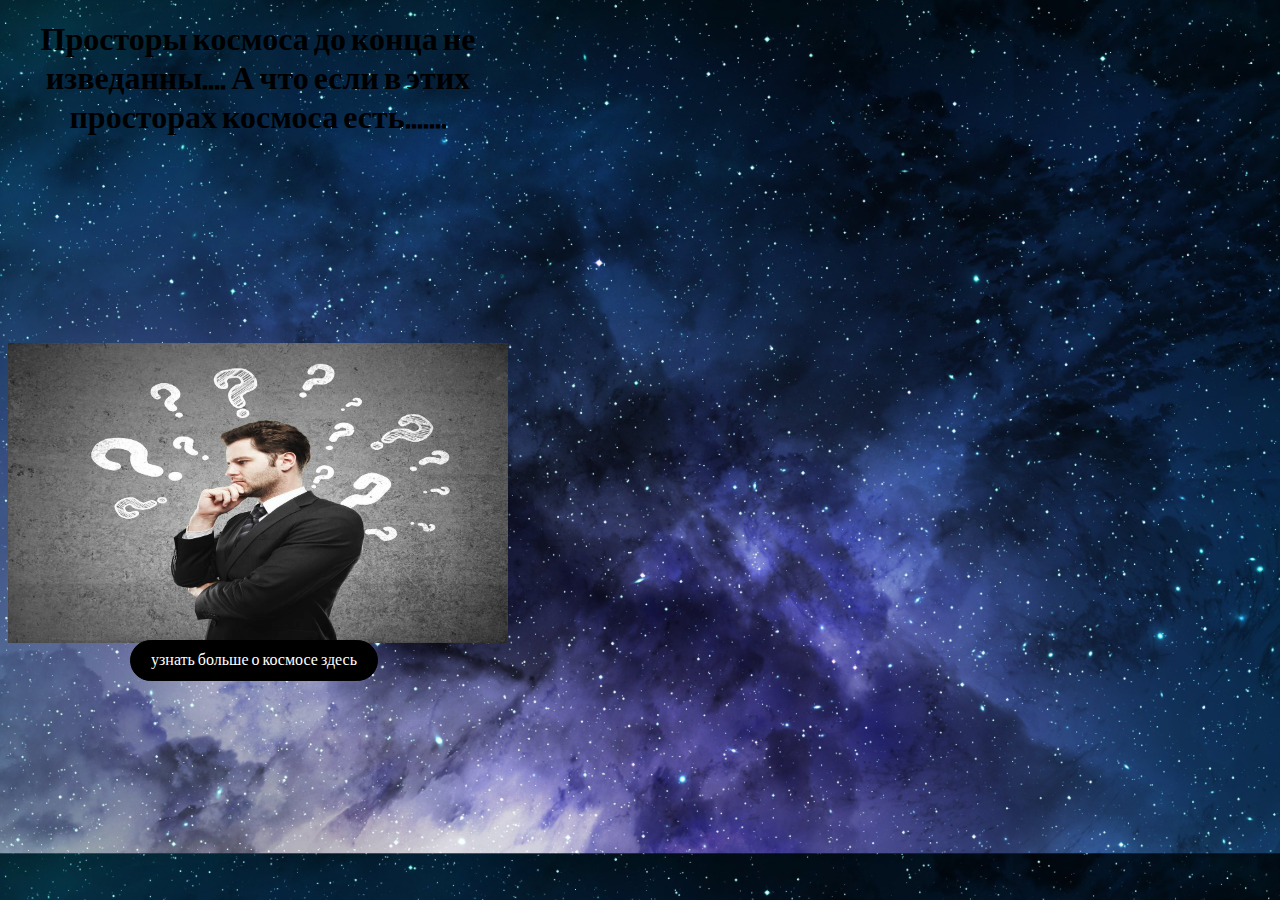
<file: альтаир/index.html>
<!DOCTYPE html>
<html lang="ru">
<head>
    <meta charset="UTF-8">
    <meta http-equiv="X-UA-Compatible" content="IE=edge">
    <meta name="viewport" content="width=device-width, initial-scale=1.0">
    <title>сайт про космос</title>
    <link rel="preconnect" href="https://fonts.googleapis.com">
    <link rel="preconnect" href="https://fonts.gstatic.com" crossorigin>
    <link href="https://fonts.googleapis.com/css2?family=Bebas+Neue&display=swap" rel="stylesheet">
    <link rel="stylesheet" href="styles.css">
</head>
<body>
    <h1 class = 'az'>Просторы космоса до конца не изведанны.... А что если в этих просторах космоса есть.......
    </h1>
    
<!-- </p>Что же в космосе скрывается?...</p> -->
<img class = 'az'src="чел.jpg" alt="чел">

<div class = 'square'></div> 
<a class="btn" href="second_page.html">узнать больше о космосе здесь</a>

</body>
</html>
</file>
<file: альтаир/styles.css>
body{
    font-family: 'Bebas Neue', cursive;
    background-image: url('фонкосмос.jpg');
    background-size: cover;
}
p{
    text-align: center;
color: rgb(45, 166, 182);
font-size: 1px;
    
}
.az{
    width: 500px;
    height: 300px;
}
h1{
    text-align: center;
}

.btn{
    border: 1px solid black;
padding: 10px 20px;
margin-left: 100px;
color: white;
background-color: black;
text-decoration: none;
border-radius: 25px;
position:absolute;
top:640px;
left:30px;
}
</file>
